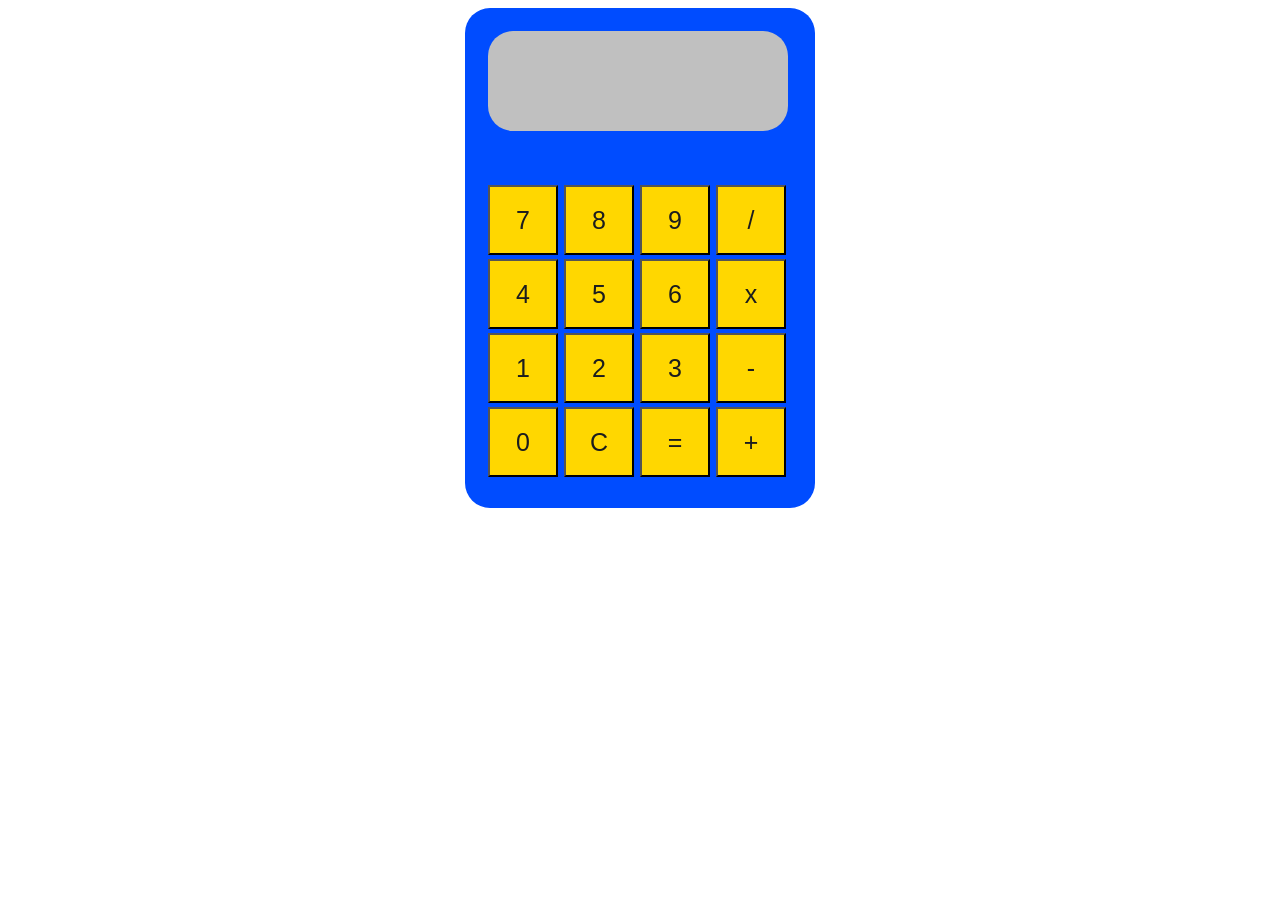
<file: calculadora.html>
<!DOCTYPE html>
<html lang="es">
<head>
<meta charset="utf-8">
<!--meta adaptar el sitio a pantallas de diferentes dispositivos -->
<meta name="viewport" content="width=device-width, user-scalable=no, initial-scale=1.0, maximum-scale=1.0, minimum-scale=1.0">
<title>Calculadora con JavaScript</title>
<!--Se vincula a la Hoja de Estilo-->
<link rel="stylesheet" type="text/css" href="estilos/calculador.css"> 
</head>
<body onload="init();">
    <table class="calculadora">
        <tr>
            <td colspan="4"><span id="resultado"></span></td>
        </tr> 
        <tr>
            <td><button id="siete">7</button></td> 
            <td><button id="ocho">8</button></td>
            <td><button id="nueve">9</button></td> <td><button id="division">/</button></td>
        </tr>
        <tr>
            <td><button id="cuatro">4</button></td> 
            <td><button id="cinco">5</button></td>
            <td><button id="seis">6</button></td>
            <td><button id="multiplicacion">x</button></td>
        </tr>
        <tr>
            <td><button id="uno">1</button></td> 
            <td><button id="dos">2</button></td> 
            <td><button id="tres">3</button></td> 
            <td><button id="resta">-</button></td>
        </tr>
        <tr>
            <td><button id="cero">0</button></td> 
            <td><button id="reset">C</button></td> 
            <td><button id="igual">=</button></td> 
            <td><button id="suma">+</button></td>
        </tr>
    </table>
<!--Se vincula a la Funcion con JavaScript-->
<script type="text/javascript" src="scripts/Funcionjs.js"></script> 
</body>
</html>
</file>
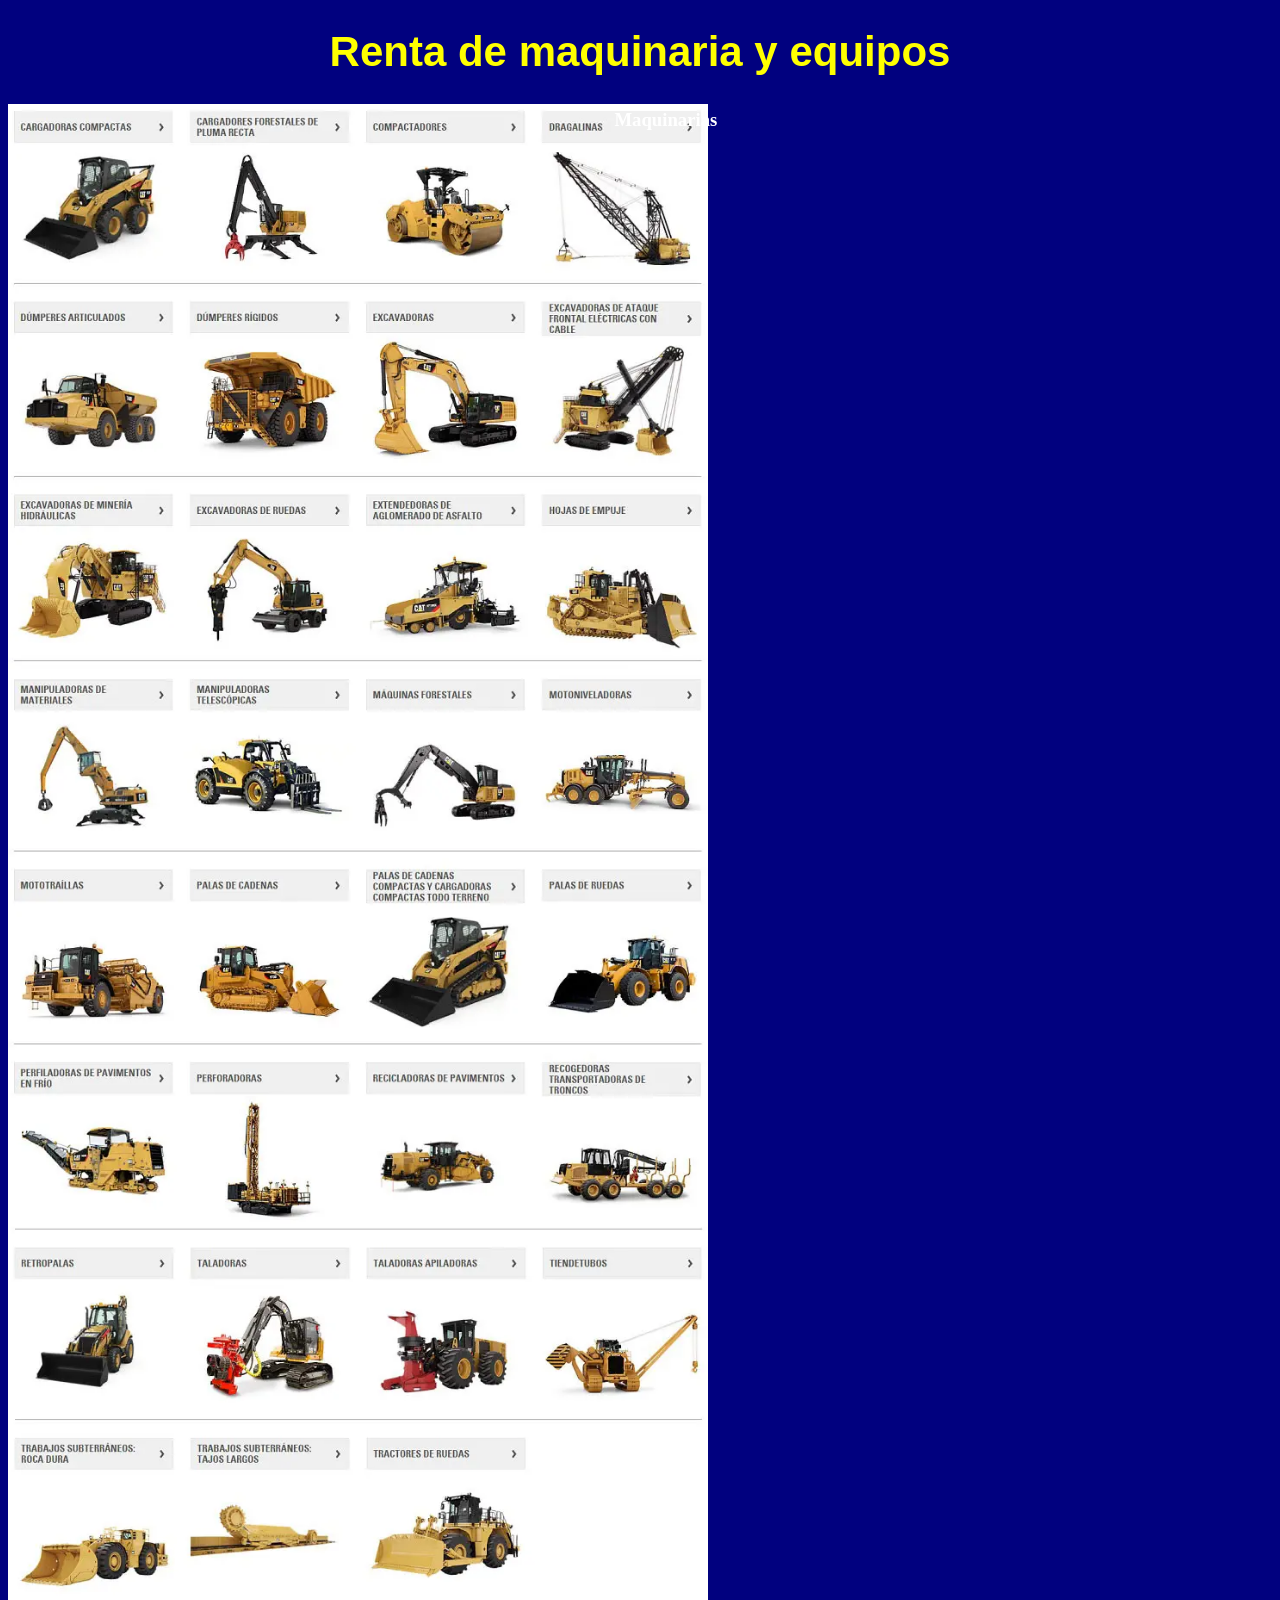
<file: multimedia.html>
<!DOCTYPE html>
<html lang="es">
<head>
    <meta charset="utf-8">
    <!--meta adaptar el sitio a pantallas de diferentes dispositivos -->
    <meta name="viewport" content="width=device-width, user-scalable=no, initial-scale=1.0,
    maximum-scale=1.0, minimum-scale=1.0">
    <title>Ejemplo Multimedia</title>
    <!--Aqui Se vincula a la Hoja de Estilo-->
    <link rel="stylesheet" href="estilos/fondo.css">
</head>
<body>
    <header>
        <nav>
        </nav>
    </header>

        <aside>
            <nav>
            </nav>
    </aside>
    <h1 id="titulo">Renta de maquinaria y equipos</h1>
    <section class="textos" height="410" width="730">
            
    <img src="maquinaria.png" width="700">

    </section>
    
    <section id="tube">
        <h3>Maquinarias</h3>
        <iframe width="780" height="470" src="https://www.youtube.com/embed/E_ojcR59aK0"
         title="✅ 𝐂𝐋𝐀𝐒𝐈𝐅𝐈𝐂𝐀𝐂𝐈𝐎𝐍 𝐃𝐄 𝐌𝐀𝐐𝐔𝐈𝐍𝐀𝐑𝐈𝐀 𝐏𝐄𝐒𝐀𝐃𝐀 🚜  (𝐏𝐀𝐑𝐓𝐄 𝟐)" frameborder="0" 
         allow="accelerometer; autoplay; clipboard-write; encrypted-media; gyroscope; 
         picture-in-picture; web-share" referrerpolicy="strict-origin-when-cross-origin" 
         allowfullscreen></iframe>
    
    </section>
</body>
</html>
</file>
<file: estilos/calculador.css>
.calculadora{
    display: block;
    margin: 0 auto; padding: 20px;
    background-color: rgb(0, 76, 255);
    width: 350px;
    height: 500px;
    border-radius: 25px;
}
.calculadora td button{
    display: block;
    width: 70px;
    height: 70px;
    font-size: 25px;
    background-color:gold;
    color: #1b1c1e;
}
#resultado{
    display: block;
    text-align: right; 
    font-size: 40px; 
    margin-bottom: 50px; 
    width: 300px;
    height: 100px;
    Line-height: 100px;
    background-color: silver;
    border-radius: 25px;
}

/*Responsive Web Desing*/
@media only screen and (max-width: 560px), handheld and (orientation:landscape)
{
    .calculadora{ 
        display: block; 
        margin: 0 auto;
    padding: 10px;
    background-color:orange;
    width: 320px;
    height: 400px;
    border-radius: 25px;
    }
    .calculadora td button{
    display: block;
    width: 60px;
    height: 60px;
    font-size: 20px;
    background-color:gray; 
    color: yellow;
    }
    #resultado{
    display: block;
    text-align: right;
    font-size: 25px; 
    color:rgb(0, 76, 255);
    margin-bottom: 20px;
    width: 300px; 
    height: 90px;
    Line-height: 90px;
    background-color: #fff;
    border-radius: 20px;
    }
}
</file>
<file: estilos/fondo.css>
body{
    background-color: rgb(1, 1, 127);
    background-size: cover;
    background-position: center;
}
#titulo{
    font: bold 42px broadway, sans-serif;
    text-align: center;
    color: yellow;
}
.textos{
    align-items: center;
    font: arial 18px broadway, sans-serif;
    text-align: left;
    color: yellow;
}
#tube{
    padding: 0;
    font: arial 24px broadway, sans-serif;
    text-align: left;
    color: white;
    position: absolute;

    top: 10%;
    left: 48%;
    
}
</file>
